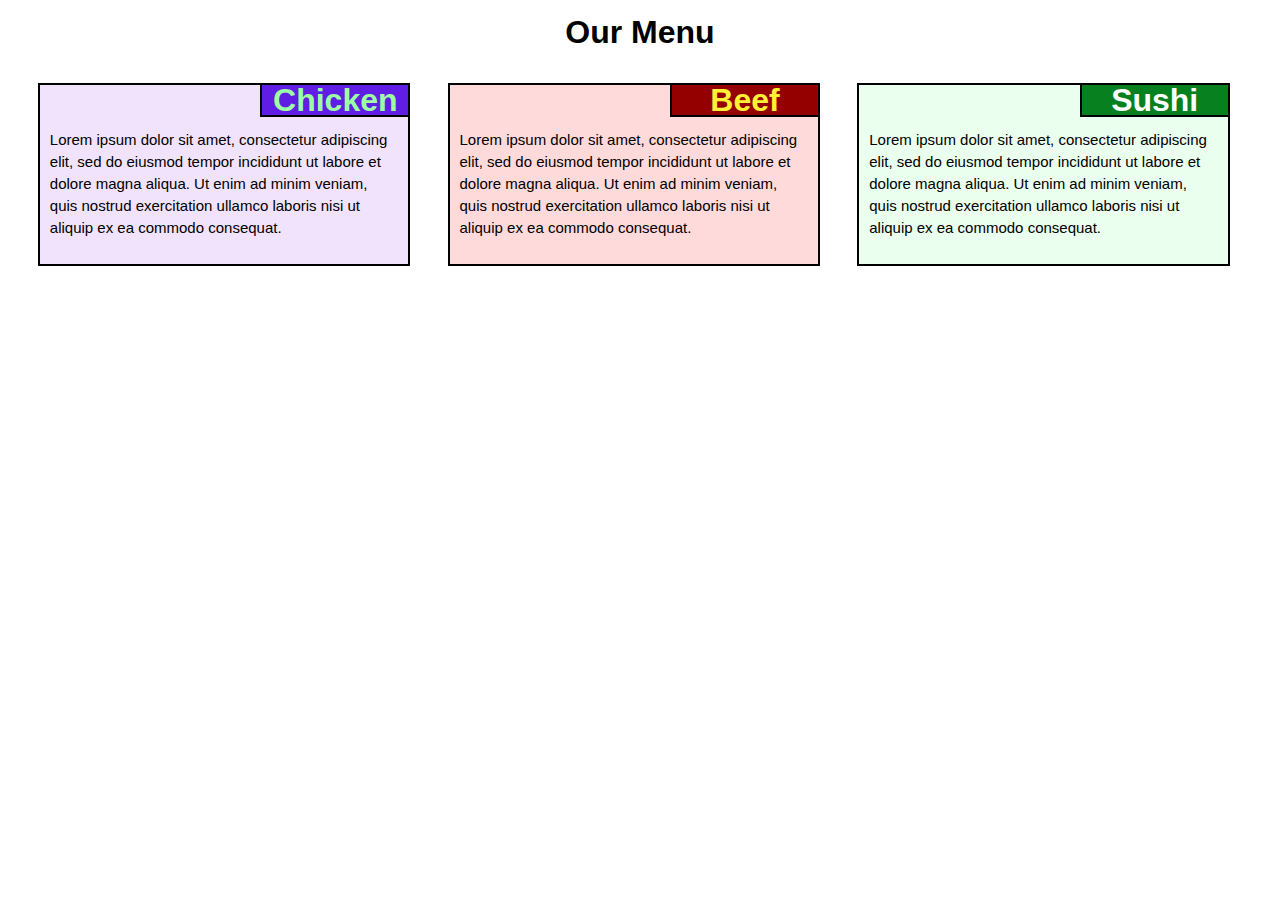
<file: module2-hw/index.html>
<!DOCTYPE html>
<html lang="en">
<head>
    <meta charset="utf-8">
    <meta name="viewport" content="width=device-width, initial-scale=1.0">
    <title>module2-solution</title>
    <link rel="stylesheet" href="css/style.css">
</head>
<body>
    <h1>Our Menu</h1>
    <section class="row">
        <div class="col-lg-4 col-md-6 col-sm-12 item">
            <h1 class="title">Chicken</h1>
            <p class="desription">Lorem ipsum dolor sit amet, consectetur adipiscing elit, sed do eiusmod tempor incididunt ut labore et dolore magna aliqua. Ut enim ad minim veniam, quis nostrud exercitation ullamco laboris nisi ut aliquip ex ea commodo consequat.</p>
        </div>
        <div class="col-lg-4 col-md-6 col-sm-12 item">
            <h1 class="title">Beef</h1>
            <p class="desription">Lorem ipsum dolor sit amet, consectetur adipiscing elit, sed do eiusmod tempor incididunt ut labore et dolore magna aliqua. Ut enim ad minim veniam, quis nostrud exercitation ullamco laboris nisi ut aliquip ex ea commodo consequat.</p>
        </div>
        <div class="col-lg-4 col-md-12 item">
            <h1 class="title">Sushi</h1>
            <p class="desription">Lorem ipsum dolor sit amet, consectetur adipiscing elit, sed do eiusmod tempor incididunt ut labore et dolore magna aliqua. Ut enim ad minim veniam, quis nostrud exercitation ullamco laboris nisi ut aliquip ex ea commodo consequat.</p>
        </div>
    </section>

</body>
</html>
</file>
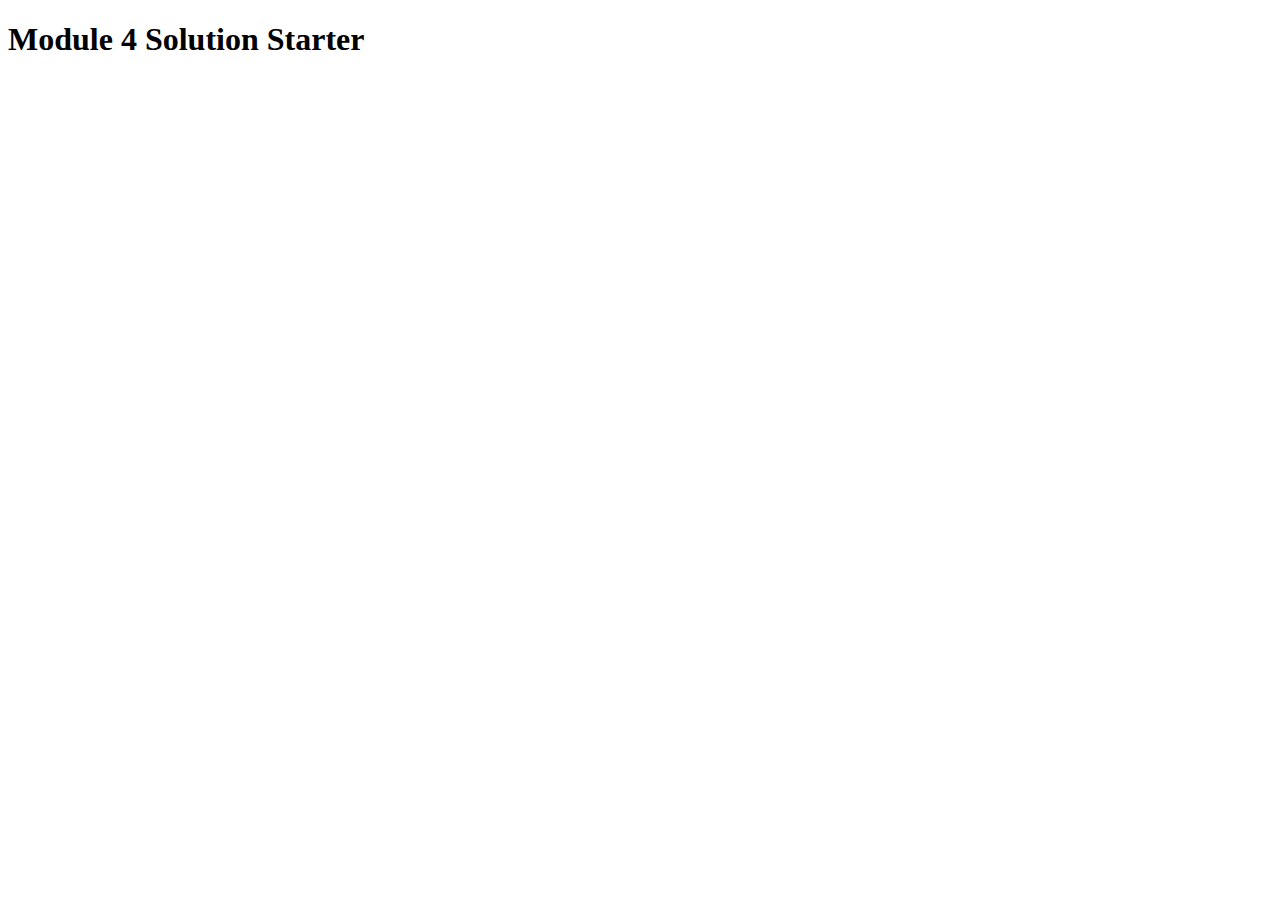
<file: module4-hw/index.html>
<!DOCTYPE html>
<html>
<head>
  <meta charset="utf-8">
  <title>Module 4 Solution Starter</title>
  <script>
    var names = []; // DO NOT REMOVE
  </script>
  <script src="SpeakHello.js"></script>
  <script src="SpeakGoodBye.js"></script>
  <script src="script.js"></script>
</head>
<body>
  <h1>Module 4 Solution Starter</h1>
</body>
</html>
</file>
<file: module2-hw/css/style.css>
* {
  box-sizing: border-box;
}

body {
    margin: 0;
    padding: 0;
    font: 300 16px/22px "Optima", "Gill Sans", sans-serif;
}

body > h1 {
    color: #000;
    text-align: center;
}

.row {
    margin: auto 1.5%;
}

.item {
    border: 2px solid #000;
    margin: 1.5%;
}

/* ------ Column titles ------ */
.item > h1 {
    text-align: center;
    background-color: #fc3fda;
    width: 150px;
    margin: 0;
    float: right;
    border: 2px solid #000;
    position: relative;
    left: 2px;
    top: -2px;
    padding: 1%;
}

.item:nth-child(1) h1{
    background-color: #601de4;
    color: #9cffa4;
}
.item:nth-child(2) h1{
    background-color: #940000;
    color: #fff134;
}
.item:nth-child(3) h1{
    background-color: #078020;
    color: #fff;
}

/* ------ Column background ------ */
.item:nth-child(1){
    background-color: #f1e3fb;
}
.item:nth-child(2){
    background-color: #ffdada;
}
.item:nth-child(3){
    background-color: #ebffef;
}

/* ------ Column content ------ */
p {
    padding: 10px;
    clear: both;
    font-size: 15px;
}


/********** Large devices only **********/
@media (min-width: 992px) {
  .col-lg-4 {
    float: left;
    width: 30%;
  }
}

@media (min-width: 768px) and (max-width: 991px) {
  .col-md-6 {
    float: left;
    width: 47%;
  }
  .col-md-12 {
    clear: both;
  }
}

@media max-width: 767px {
  .col-sm-12 {
    width: 100%;
  }
}
</file>
